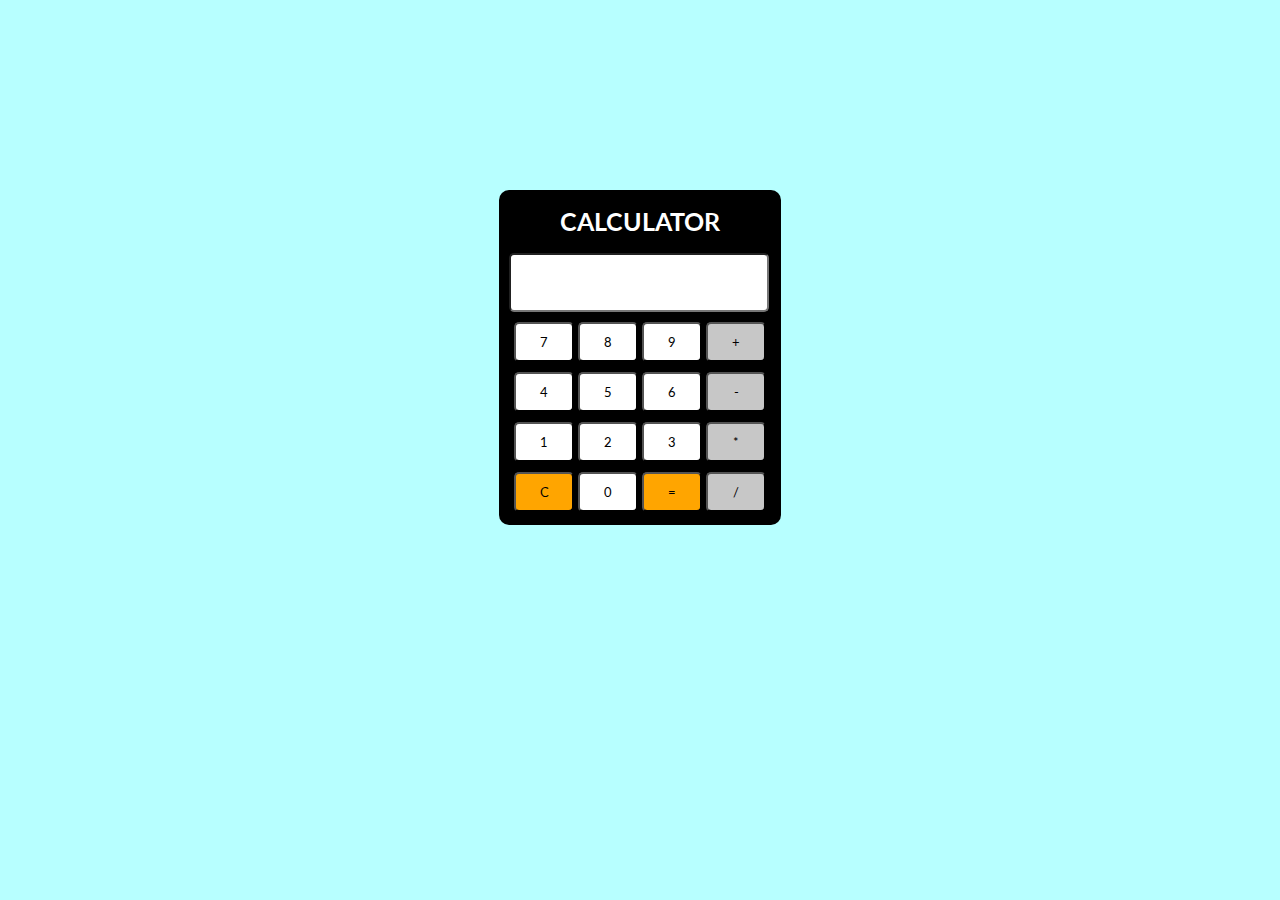
<file: Calculator/index.html>
<!DOCTYPE html>
<html lang="en">
<head>
    <meta charset="UTF-8">
    <meta http-equiv="X-UA-Compatible" content="IE=edge">
    <meta name="viewport" content="width=device-width, initial-scale=1.0">
    <title>Calculator</title>
    <link rel="stylesheet" href="style.css">
</head>
<body>
    <div class="main">
        <h1>CALCULATOR</h1>
        <form action="" class="form" name="form">
            <input type="text" name="screen" class="screen" id="">

            <div class="btn">
                <input type="button" name="button" value="7" class="button" onclick="valueBtn(this)">
                <input type="button" name="button" value="8" class="button" onclick="valueBtn(this)">
                <input type="button" name="button" value="9" class="button" onclick="valueBtn(this)">
                <input type="button" name="button" value="+" class="button plus" onclick="valueBtn(this)">
            </div>

            <div class="btn">
                <input type="button" name="button" value="4" class="button" onclick="valueBtn(this)">
                <input type="button" name="button" value="5" class="button" onclick="valueBtn(this)">
                <input type="button" name="button" value="6" class="button" onclick="valueBtn(this)">
                <input type="button" name="button" value="-" class="button minus" onclick="valueBtn(this)">
            </div>

            <div class="btn">
                <input type="button" name="button" value="1" class="button" onclick="valueBtn(this)">
                <input type="button" name="button" value="2" class="button" onclick="valueBtn(this)">
                <input type="button" name="button" value="3" class="button" onclick="valueBtn(this)">
                <input type="button" name="button" value="*" class="button mult" onclick="valueBtn(this)">
            </div>

            <div class="btn">
                <input type="button" name="button" value="C" class="button clear" onclick="Clear(this)">
                <input type="button" name="button" value="0" class="button" onclick="valueBtn(this)">
                <input type="button" name="button" value="=" class="button equal" onclick="equals(this)">
                <input type="button" name="button" value="/" class="button divide" onclick="valueBtn(this)">
            </div>
        </form>
    </div>
    <script src="script.js"></script>
</body>
</html>
</file>
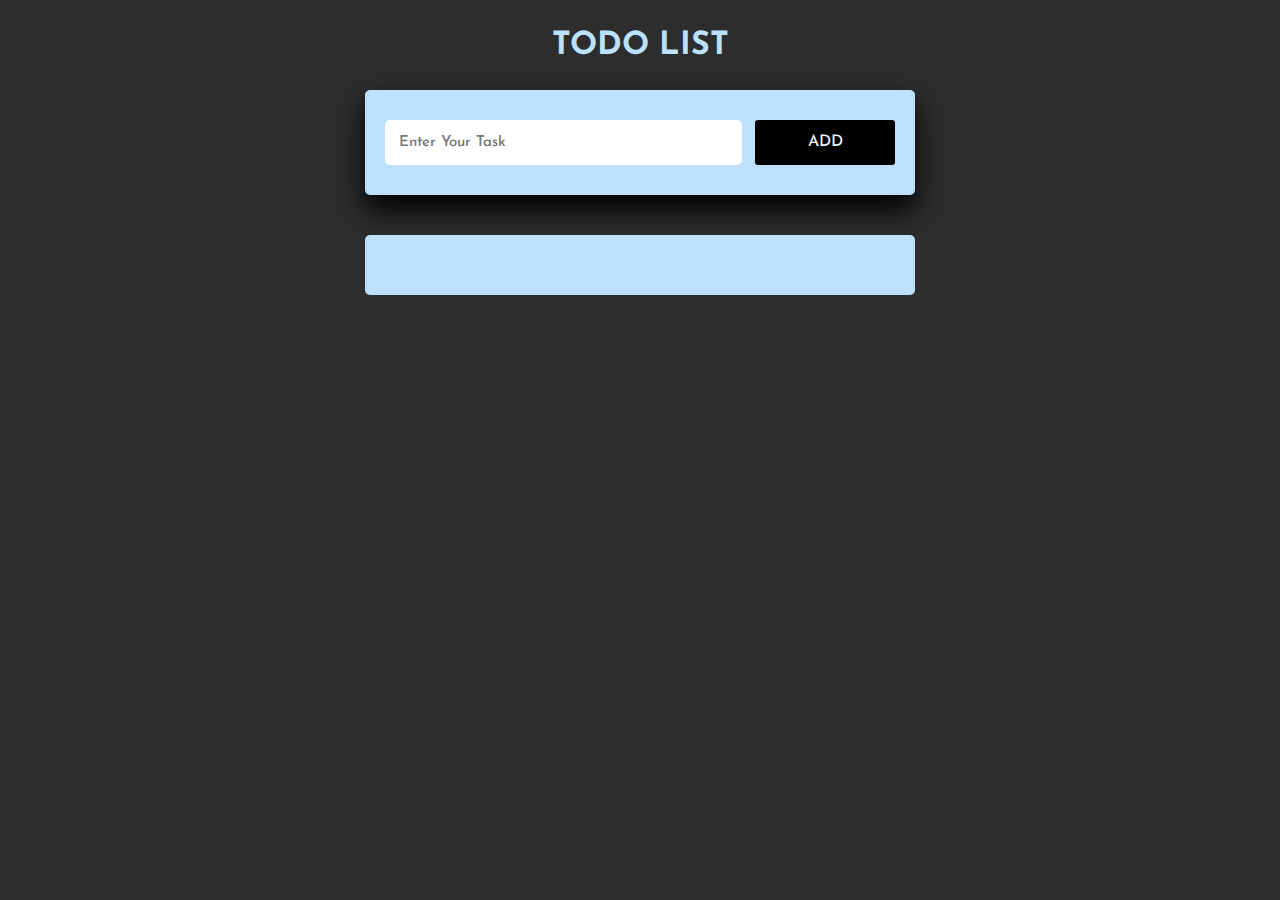
<file: TODO List/index.html>
<!DOCTYPE html>
<html lang="en">
<head>
    <meta charset="UTF-8">
    <meta http-equiv="X-UA-Compatible" content="IE=edge">
    <meta name="viewport" content="width=device-width, initial-scale=1.0">
    <title>TODO List</title>
    <link rel="stylesheet" href="style.css">
    
</head>
<body>
    <div class="container">
        <div id="heading">
            <h1>TODO LIST</h1>
        </div>
        <div id="newTask">
            <input type="text" placeholder="Enter Your Task">
            <button id="push">ADD</button>
        </div>
        <div id="tasks"></div>
    </div>
    <script src="script.js"></script>
</body>
</html>
</file>
<file: Calculator/style.css>
@import url('https://fonts.googleapis.com/css2?family=Lato:wght@900&display=swap');

body{
    background-color: rgb(183, 255, 255);
}
.main{
    width: 282px;
    height: 335px;
    display: flex;
    flex-direction: column;
    align-items: center;
    align-content: center;
    background-color: rgb(0, 0, 0);
    margin: auto;
    margin-top: 15%;
    border-radius: 10px;
}
h1{
    font-family: 'Lato', sans-serif;
    font-size: 25px;
    color: white;
}
.screen{
    width: 252px;
    border-radius: 5px;
    height: 53px;
    margin-bottom: 5px;
    font-family: 'Lato', sans-serif;
    font-size: 35px;
}

.btn{
    padding: 5px;
}

.button{
    width: 60px;
    border-radius: 5px;
    padding: 10px;
    cursor: pointer;
    background-color: white;
    font-family: 'Lato', sans-serif;

}

.button:hover{
    background-color: rgb(75, 75, 75);
    color: white;
}

.clear{
    background-color: orange;
}

.equal{
    background-color: orange;
}

.mult{
    background-color: rgb(199, 199, 199);
}

.divide{
    background-color: rgb(199, 199, 199);
}

.plus{
    background-color: rgb(199, 199, 199);
}

.minus{
    background-color: rgb(199, 199, 199);
}
</file>
<file: TODO List/style.css>
@import url('https://fonts.googleapis.com/css2?family=Josefin+Sans:wght@400;700&display=swap');
*{
    margin: 0;
    padding: 0;
    box-sizing: border-box;
}

body{
    background-color: rgb(46, 45, 45);
    height: 35%;
    width: 550px;
    margin: auto;
    top: 50px;
    left: 0;
    right: 0;
    padding: 30px 0;
    border-radius: 8px;
}

#heading{
    display: flex;
    justify-content: center;
    margin-bottom: 5%;
}

#heading h1{
    color: rgb(187, 225, 255);
    font-family: 'Josefin Sans', sans-serif;
}


#newTask{
    position: relative;
    padding: 30px 20px;
    background-color: rgb(187, 225, 255);
    border-radius: 5px;
    box-shadow: 0 15px 30px rgb(0, 0, 0);
}

#newTask input{
    border-radius: 5px;
    width: 70%;
    height: 45px;
    font-size: 15px;
    border: 2px solid #ffff;
    padding: 12px;
    color: black;
    font-weight: 500;
    position: relative;
    font-family: 'Josefin Sans', sans-serif;

}

#newTask input :focus{
    outline: none;
    border-color: aqua;
}

#newTask button{
    position: relative;
    float: right;
    width: 140px;
    height: 45px;
    border-radius: 3px;
    font-weight: 500;
    font-size: 16px;
    font-family: 'Josefin Sans', sans-serif;
    background: rgb(0, 0, 0);
    color: aliceblue;
    border: none;
    outline: none;
    cursor: pointer;

}

#tasks{
    width: 100%;
    position: relative;
    margin-top: 40px;
    background: rgb(187, 225, 255);
    padding: 30px 20px;
    border-radius: 5px;

}

.task{
    background: #fff;
    height: 50px;
    padding: 5px 10px;
    border-radius: 5px;
    margin-top: 10px;
    display: flex;
    align-items: center;
    justify-content: space-between;
    cursor: pointer;
    border-bottom: 2px solid #fff;

}

.task span{
    font-size: 15px;
    font-family: 'Josefin Sans', sans-serif;
    cursor: pointer;
    padding-left:3%;
}

.task button{
    border: none;
    background: rgb(0, 0, 0);
    height: 100%;
    width: 45px;
    color: #fff;
    border-radius: 5px;
    cursor: pointer;
    font-family: 'Josefin Sans', sans-serif;

    
}

.completed{
    text-decoration: line-through;
    opacity: 0.7;
}
</file>
